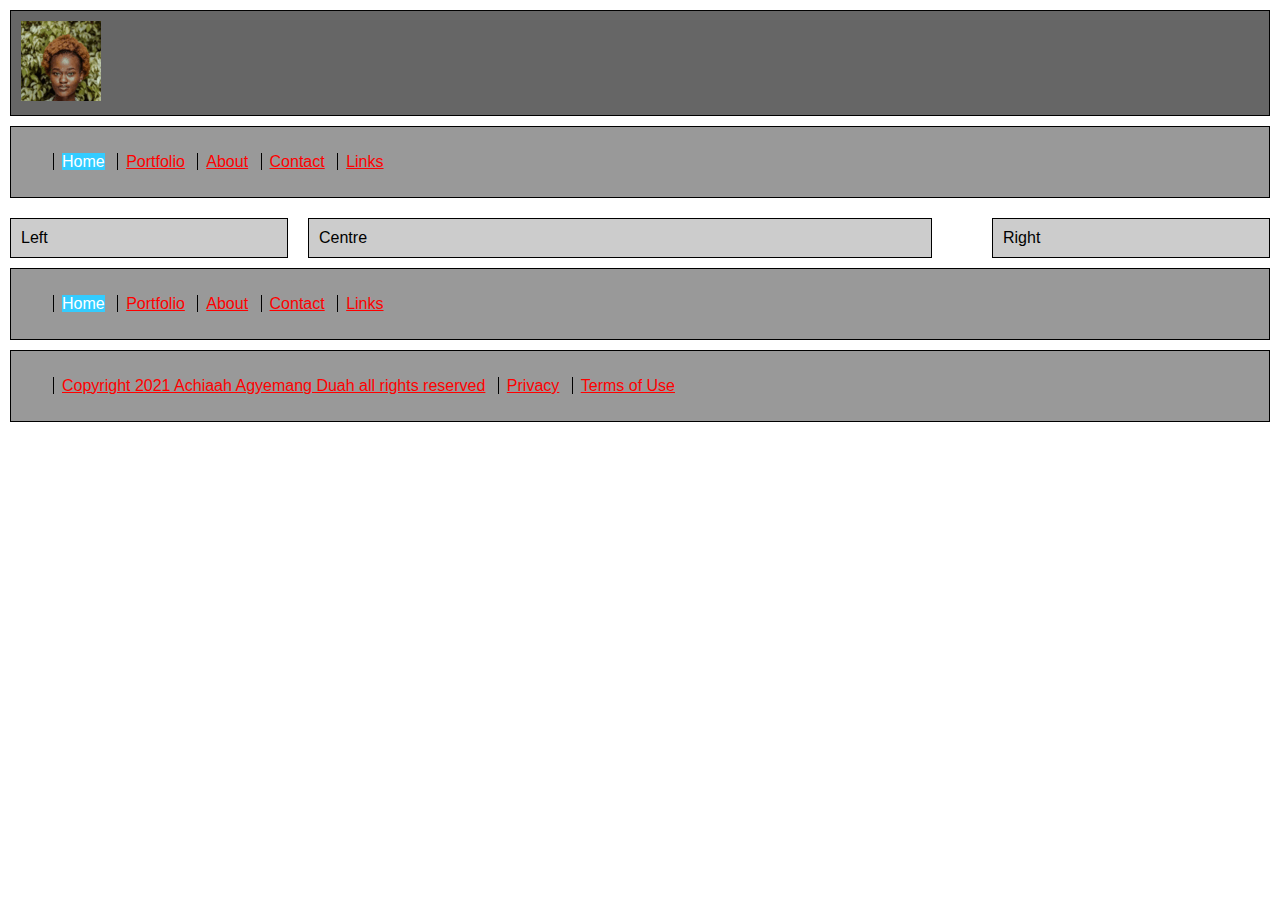
<file: src/index.html>
<!DOCTYPE html>
<html>

<head>
    <title>Achiaah Agyemang Duah's Web site</title>
    <link href="styles/styles.css" rel="stylesheet" type="text/css" />
</head>

<body>
    <div class="box">
        <img src="images/logo.gif" alt="logo" title="Achiaah Agyemang Duah: Software Engineer" />
         </div>
    <div class="nav">
        <ul id="navlist">
            <li><span class="deadnav">Home</span></li>
            <li><a href="portfolio.html">Portfolio</a></li>
            <li><a href="about.html">About</a></li>
            <li><a href="contact.html">Contact</a></li>
            <li><a href="links.html">Links</a></li>
        </ul>
    </div>

    <div class="left">Left</div>
    <div class="centre">Centre</div>
    <div class="right">Right</div>

    <div class="lower_nav">
        <ul id="navlist">
            <li><span class="deadnav">Home</span></li>
            <li><a href="portfolio.html">Portfolio</a></li>
            <li><a href="about.html">About</a></li>
            <li><a href="contact.html">Contact</a></li>
            <li><a href="links.html">Links</a></li>
        </ul>
    </div>
    <div class="legal">
        <ul id="navlist">
            <li><a href="copyright.html">Copyright 2021 Achiaah Agyemang Duah all rights reserved</a></li>
            <li> <a href="privacy.html">Privacy</a></li>
            <li><a href="terms.html">Terms of Use</a></li>
        </ul>
    </div>
</body>
</html>
</file>
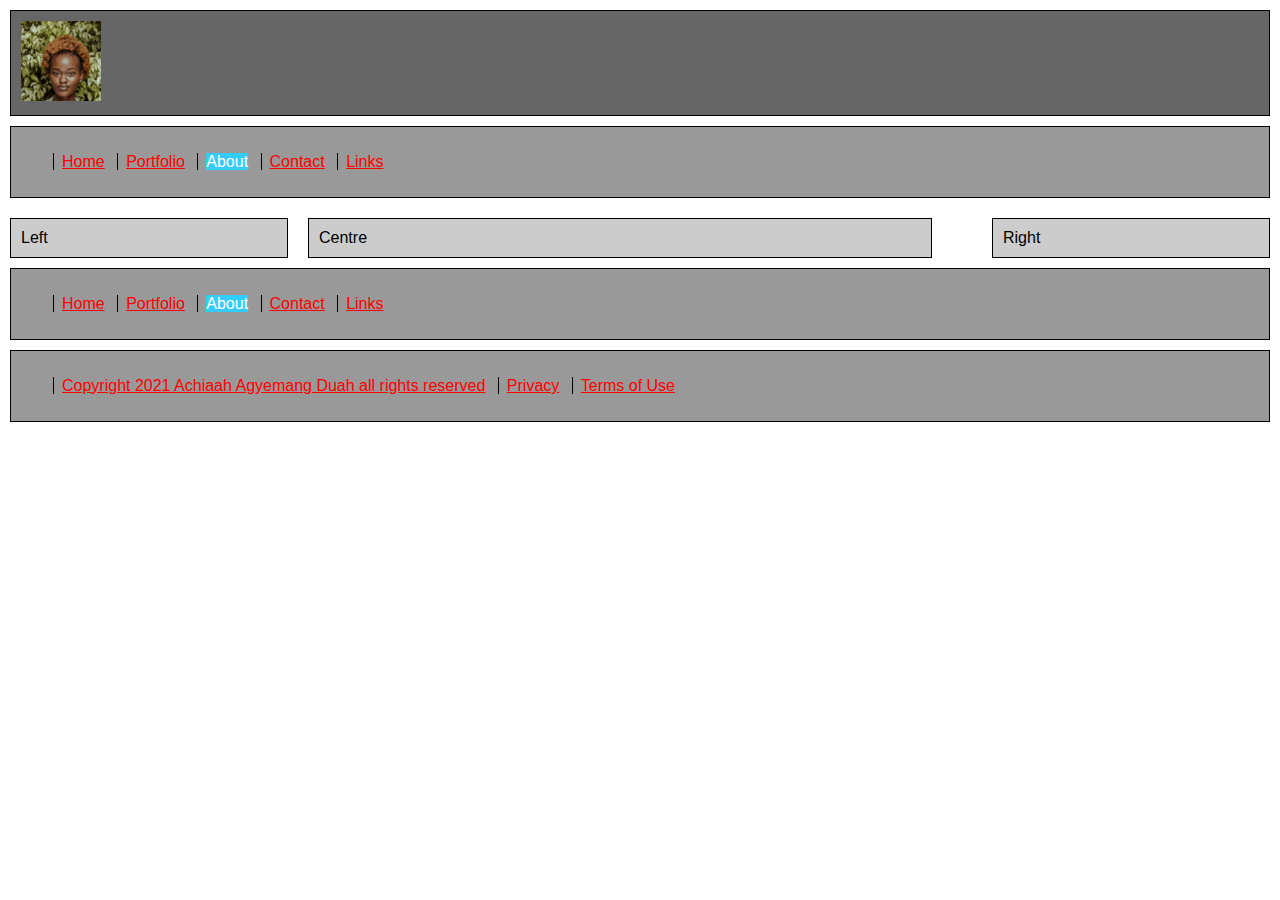
<file: src/about.html>
<!DOCTYPE html>
<html>

<head>
    <title>Achiaah Agyemang Duah's Web site</title>
    <link href="styles/styles.css" rel="stylesheet" type="text/css" />
</head>

<body>
    <div class="box">
        <img src="images/logo.gif" alt="logo" title="Achiaah Agyemang Duah: Software Engineer" />
    </div>
    <div class="nav">
        <ul id="navlist">
            <li><a href="index.html">Home</a></li>
            <li><a href="portfolio.html">Portfolio</a></li>
            <li><span class="deadnav">About</span></li>
            <li><a href="contact.html">Contact</a></li>
            <li><a href="links.html">Links</a></li>
        </ul>
    </div>

    <div class="left">Left</div>
    <div class="centre">Centre</div>
    <div class="right">Right</div>

    <div class="lower_nav">
        <ul id="navlist">
            <li><a href="index.html">Home</a></li>
            <li><a href="portfolio.html">Portfolio</a></li>
            <li><span class="deadnav">About</span></li>
            <li><a href="contact.html">Contact</a></li>
            <li><a href="links.html">Links</a></li>
        </ul>
    </div>
    <div class="legal">
        <ul id="navlist">
            <li><a href="copyright.html">Copyright 2021 Achiaah Agyemang Duah all rights reserved</a></li>
            <li> <a href="privacy.html">Privacy</a></li>
            <li><a href="terms.html">Terms of Use</a></li>
        </ul>
    </div>


</body>

</html>
</file>
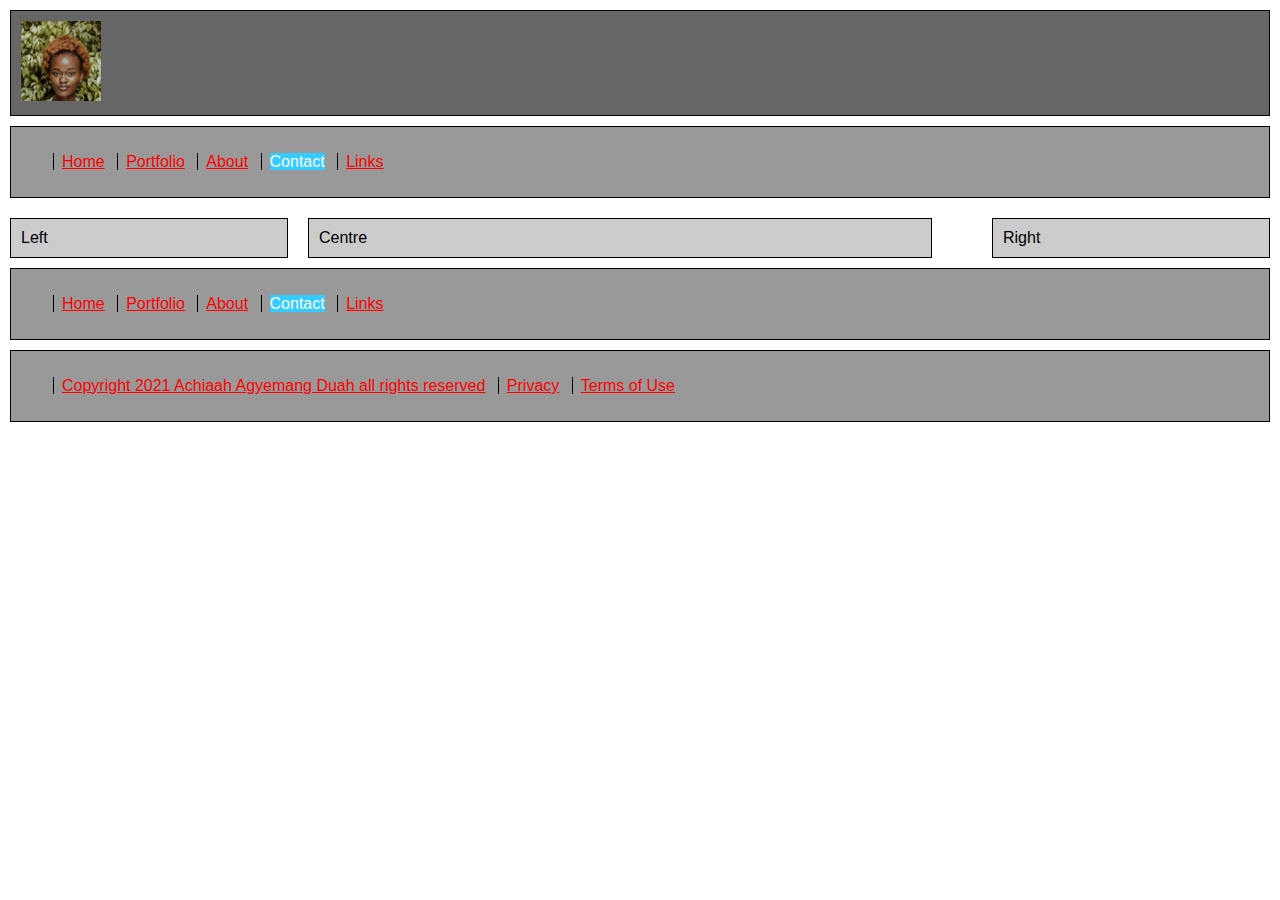
<file: src/contact.html>
<!DOCTYPE html>
<html>

<head>
    <title>Achiaah Agyemang Duah's Web site</title>
    <link href="styles/styles.css" rel="stylesheet" type="text/css" />
</head>

<body>
    <div class="box">
        <img src="images/logo.gif" alt="logo" title="Achiaah Agyemang Duah: Software Engineer" />
         </div>
    <div class="nav">
        <ul id="navlist">
            <li><a href="index.html">Home</a></li>
            <li><a href="portfolio.html">Portfolio</a></li>
            <li><a href="about.html">About</a></li>
            <li><span class="deadnav">Contact</span></li>
            <li><a href="links.html">Links</a></li>
        </ul>
    </div>

    <div class="left">Left</div>
    <div class="centre">Centre</div>
    <div class="right">Right</div>

    <div class="lower_nav">
        <ul id="navlist">
            <li><a href="index.html">Home</a></li>
            <li><a href="portfolio.html">Portfolio</a></li>
            <li><a href="about.html">About</a></li>
            <li><span class="deadnav">Contact</span></li>
            <li><a href="links.html">Links</a></li>
        </ul>
    </div>
    <div class="legal">
        <ul id="navlist">
            <li><a href="copyright.html">Copyright 2021 Achiaah Agyemang Duah all rights reserved</a></li>
            <li> <a href="privacy.html">Privacy</a></li>
            <li><a href="terms.html">Terms of Use</a></li>
        </ul>
    </div>


</body>

</html>
</file>
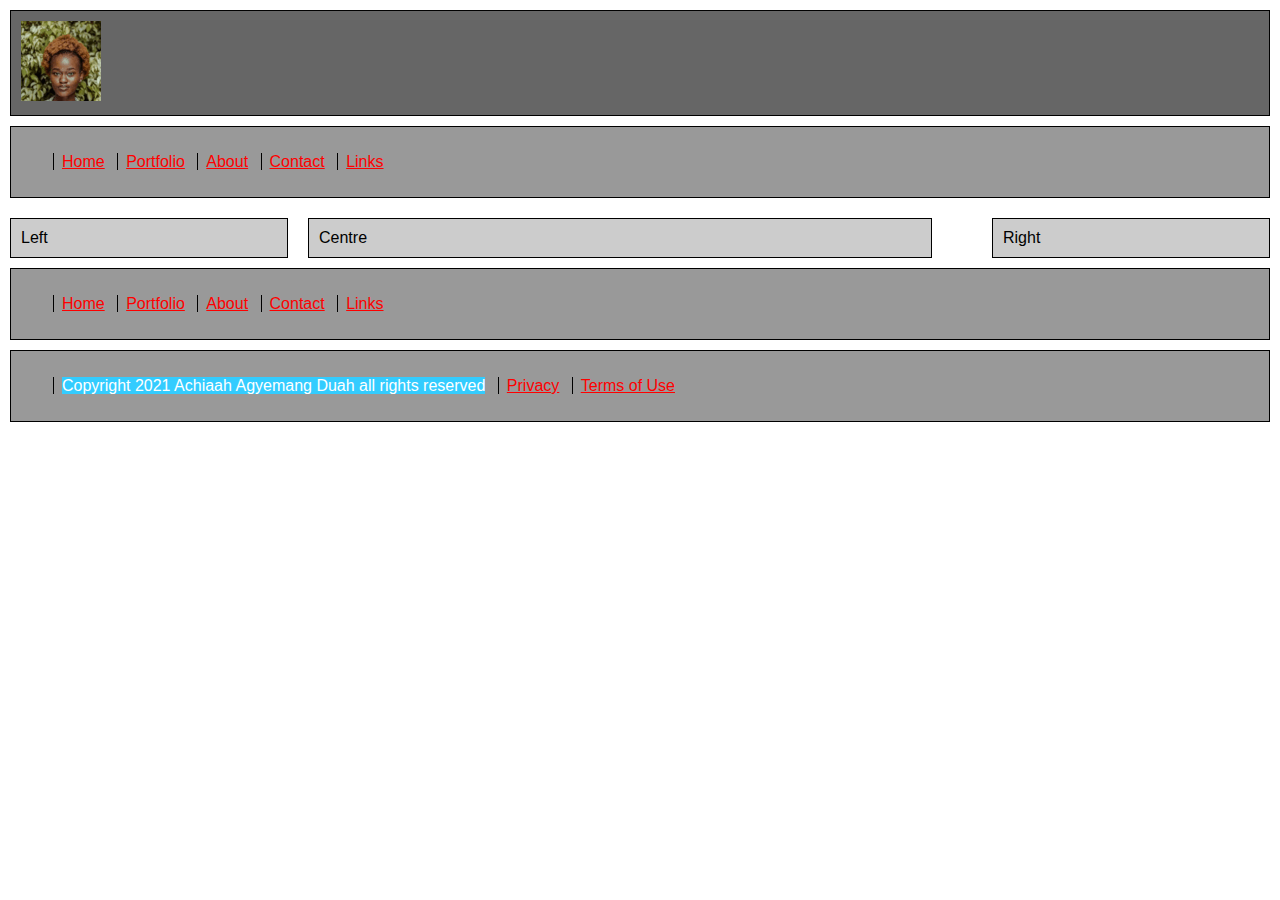
<file: src/copyright.html>
<!DOCTYPE html>
<html>

<head>
    <title>Achiaah Agyemang Duah's Web site</title>
    <link href="styles/styles.css" rel="stylesheet" type="text/css" />
</head>

<body>
    <div class="box">
        <img src="images/logo.gif" alt="logo" title="Achiaah Agyemang Duah: Software Engineer" />
         </div>
    <div class="nav">
        <ul id="navlist">
            <li><a href="index.html">Home</a></li>
            <li><a href="portfolio.html">Portfolio</a></li>
            <li><a href="about.html">About</a></li>
            <li><a href="contact.html">Contact</a></li>
            <li><a href="links.html">Links</a></li>
        </ul>
    </div>

    <div class="left">Left</div>
    <div class="centre">Centre</div>
    <div class="right">Right</div>

    <div class="lower_nav">
        <ul id="navlist">
            <li><a href="index.html">Home</a></li>
            <li><a href="portfolio.html">Portfolio</a></li>
            <li><a href="about.html">About</a></li>
            <li><a href="contact.html">Contact</a></li>
            <li><a href="links.html">Links</a></li>
        </ul>
    </div>
    <div class="legal">
        <ul id="navlist">
            <li><span class="deadnav">Copyright 2021 Achiaah Agyemang Duah all rights reserved</span></li>
            <li> <a href="privacy.html">Privacy</a></li>
            <li><a href="terms.html">Terms of Use</a></li>
        </ul>
    </div>


</body>

</html>
</file>
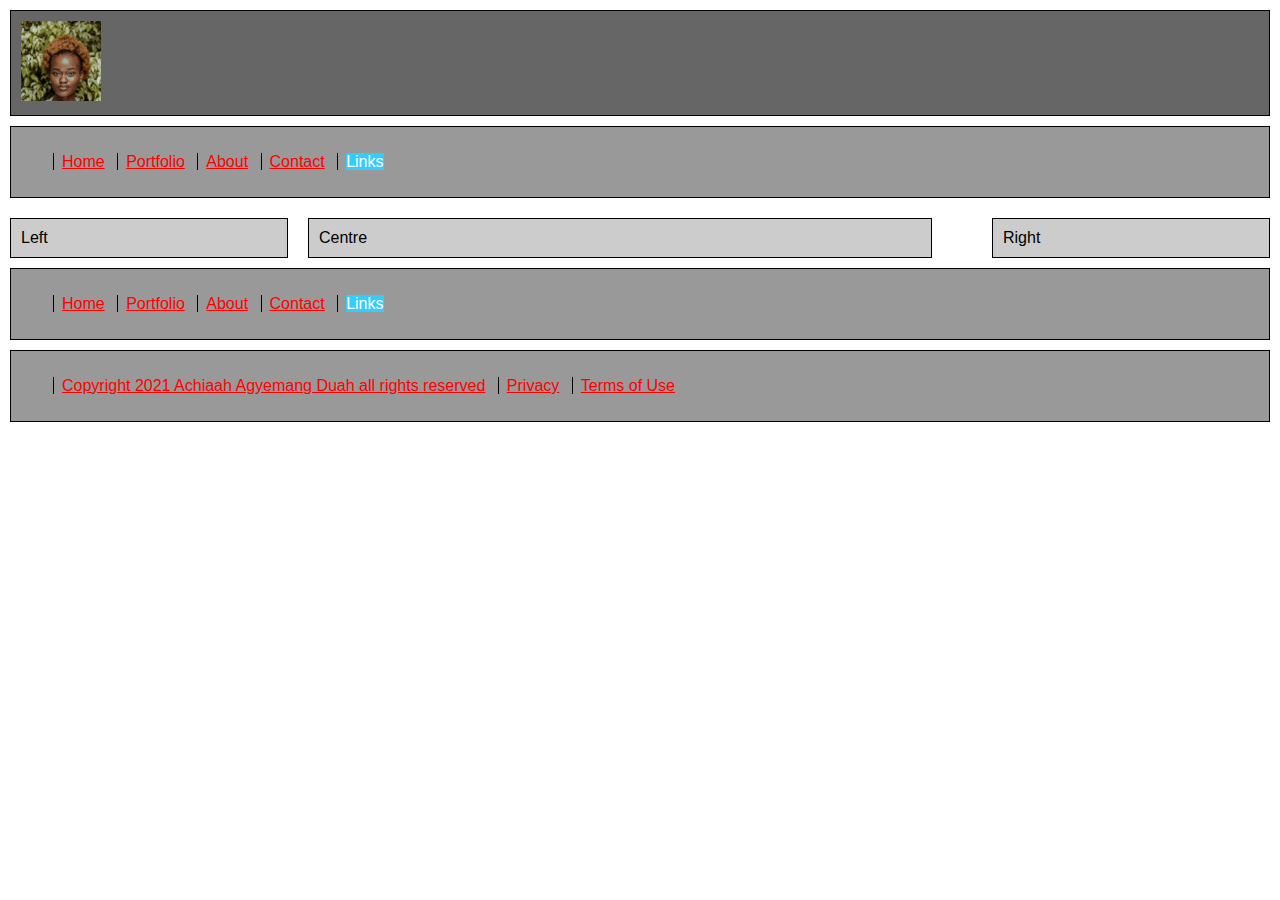
<file: src/links.html>
<!DOCTYPE html>
<html>

<head>
    <title>Achiaah Agyemang Duah's Web site</title>
    <link href="styles/styles.css" rel="stylesheet" type="text/css" />
</head>

<body>
    <div class="box">
        <img src="images/logo.gif" alt="logo" title="Achiaah Agyemang Duah: Software Engineer" />
         </div>
    <div class="nav">
        <ul id="navlist">
            <li><a href="index.html">Home</a></li>
            <li><a href="portfolio.html">Portfolio</a></li>
            <li><a href="about.html">About</a></li>
            <li><a href="contact.html">Contact</a></li>
            <li><span class="deadnav">Links</span></li>
        </ul>
    </div>

    <div class="left">Left</div>
    <div class="centre">Centre</div>
    <div class="right">Right</div>

    <div class="lower_nav">
        <ul id="navlist">
            <li><a href="index.html">Home</a></li>
            <li><a href="portfolio.html">Portfolio</a></li>
            <li><a href="about.html">About</a></li>
            <li><a href="contact.html">Contact</a></li>
            <li><span class="deadnav">Links</span></li>
        </ul>
    </div>
    <div class="legal">
        <ul id="navlist">
            <li><a href="copyright.html">Copyright 2021 Achiaah Agyemang Duah all rights reserved</a></li>
            <li> <a href="privacy.html">Privacy</a></li>
            <li><a href="terms.html">Terms of Use</a></li>
        </ul>
    </div>


</body>

</html>
</file>
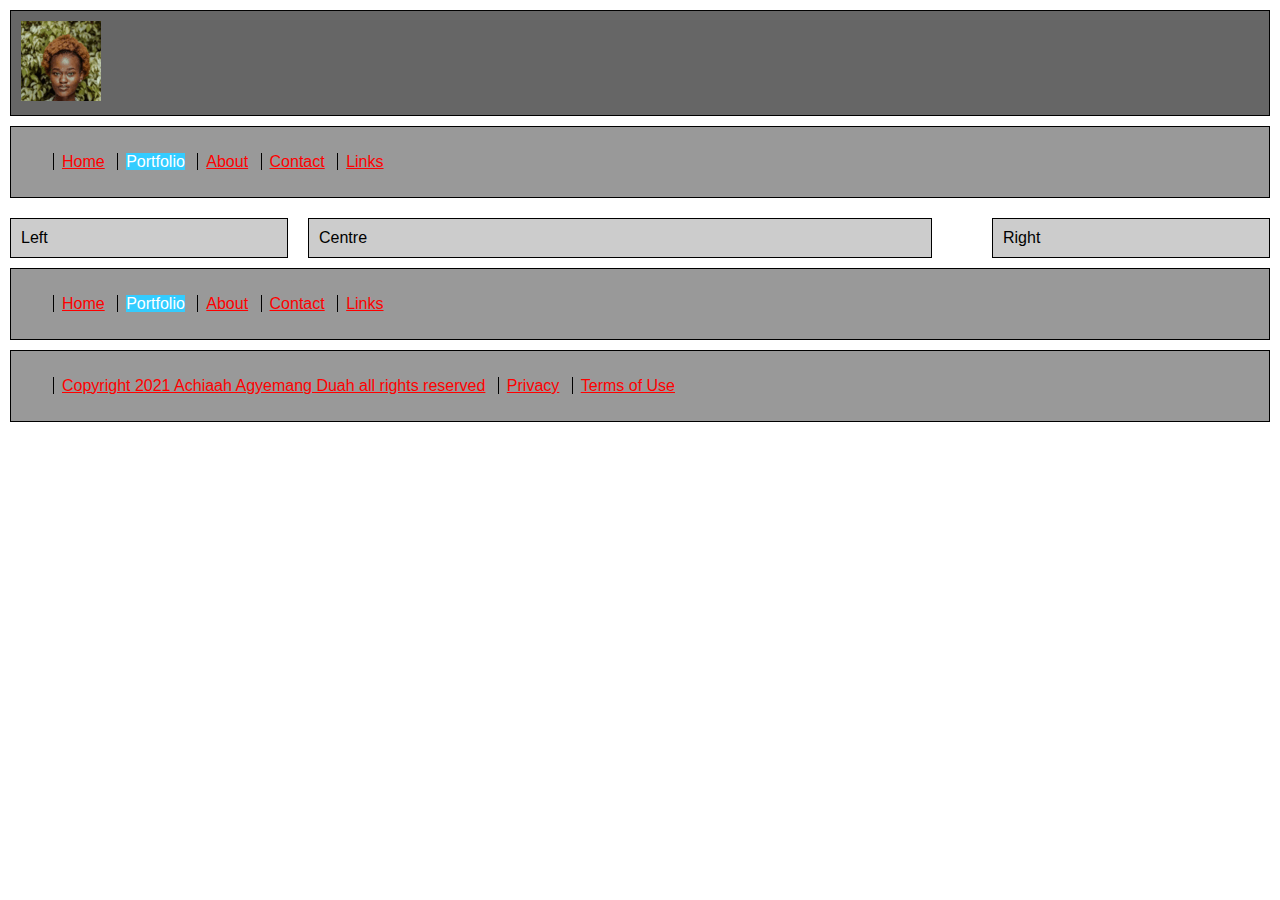
<file: src/portfolio.html>
<!DOCTYPE html>
<html>

<head>
    <title>Achiaah Agyemang Duah's Web site</title>
    <link href="styles/styles.css" rel="stylesheet" type="text/css" />
</head>

<body>
    <div class="box">
        <img src="images/logo.gif" alt="logo" title="Achiaah Agyemang Duah: Software Engineer" />
         </div>
    <div class="nav">
        <ul id="navlist">
            <li><a href="index.html">Home</a></li>
            <li><span class="deadnav">Portfolio</span></li>
            <li><a href="about.html">About</a></li>
            <li><a href="contact.html">Contact</a></li>
            <li><a href="links.html">Links</a></li>
        </ul>
    </div>

    <div class="left">Left</div>
    <div class="centre">Centre</div>
    <div class="right">Right</div>

    <div class="lower_nav">
        <ul id="navlist">
            <li><a href="index.html">Home</a></li>
            <li><span class="deadnav">Portfolio</span></li>
            <li><a href="about.html">About</a></li>
            <li><a href="contact.html">Contact</a></li>
            <li><a href="links.html">Links</a></li>
        </ul>
    </div>
    <div class="legal">
        <ul id="navlist">
            <li><a href="copyright.html">Copyright 2021 Achiaah Agyemang Duah all rights reserved</a></li>
            <li> <a href="privacy.html">Privacy</a></li>
            <li><a href="terms.html">Terms of Use</a></li>
        </ul>
    </div>


</body>

</html>
</file>
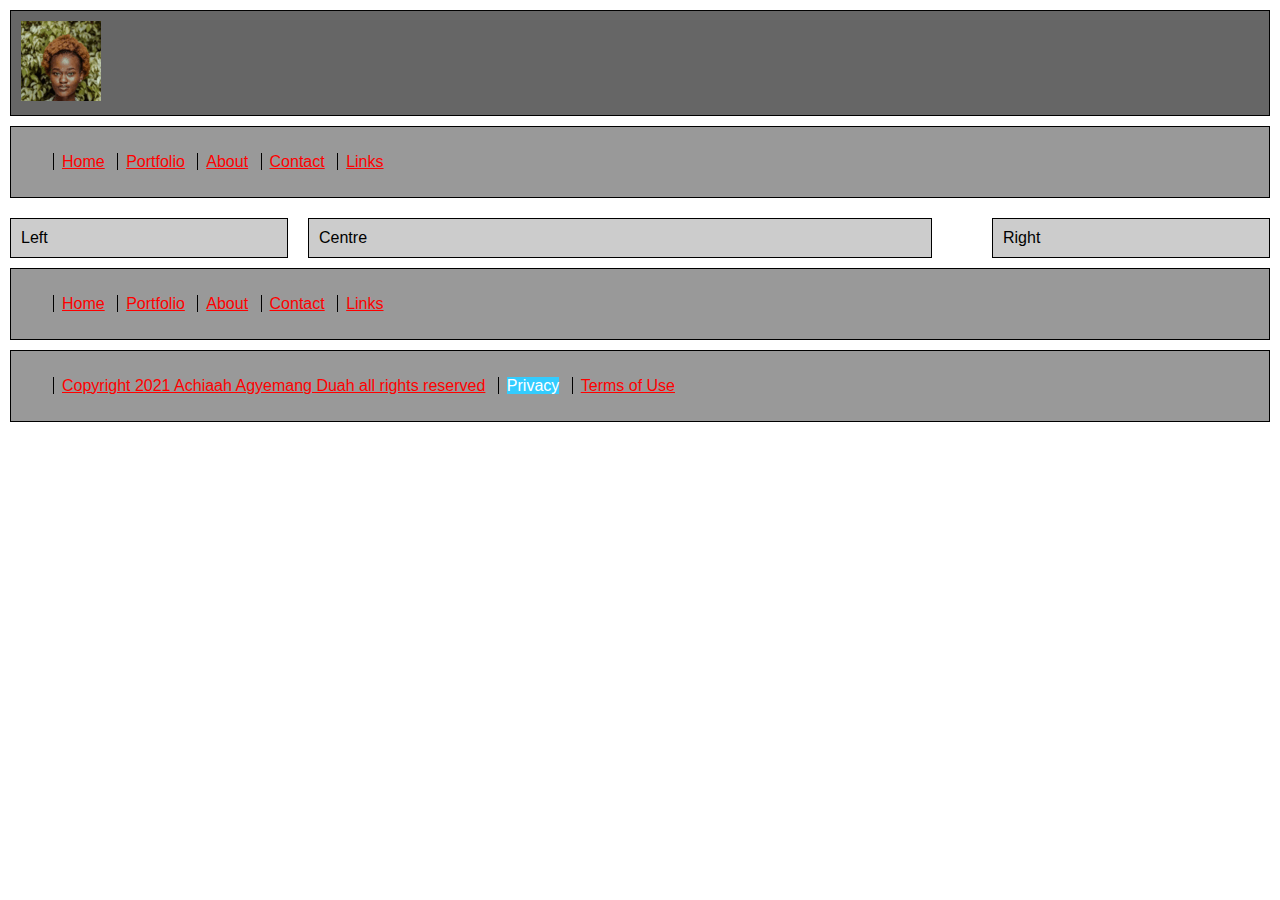
<file: src/privacy.html>
<!DOCTYPE html>
<html>

<head>
    <title>Achiaah Agyemang Duah's Web site</title>
    <link href="styles/styles.css" rel="stylesheet" type="text/css" />
</head>

<body>
    <div class="box">
        <img src="images/logo.gif" alt="logo" title="Achiaah Agyemang Duah: Software Engineer" />
         </div>
    <div class="nav">
        <ul id="navlist">
            <li><a href="index.html">Home</a></li>
            <li><a href="portfolio.html">Portfolio</a></li>          
            <li><a href="about.html">About</a></li>       
            <li><a href="contact.html">Contact</a></li>       
            <li><a href="links.html">Links</a></li>     
        </ul>
    </div>

    <div class="left">Left</div>
    <div class="centre">Centre</div>
    <div class="right">Right</div>

    <div class="lower_nav">
        <ul id="navlist">
            <li><a href="index.html">Home</a></li>
            <li><a href="portfolio.html">Portfolio</a></li>
            <li><a href="about.html">About</a></li>
            <li><a href="contact.html">Contact</a></li>
            <li><a href="links.html">Links</a></li>
        </ul>
    </div>
    <div class="legal">
        <ul id="navlist">
            <li><a href="copyright.html">Copyright 2021 Achiaah Agyemang Duah all rights reserved</a></li>
            <li><span class="deadnav">Privacy</span></li>
            <li><a href="terms.html">Terms of Use</a></li>
        </ul>
    </div>


</body>

</html>
</file>
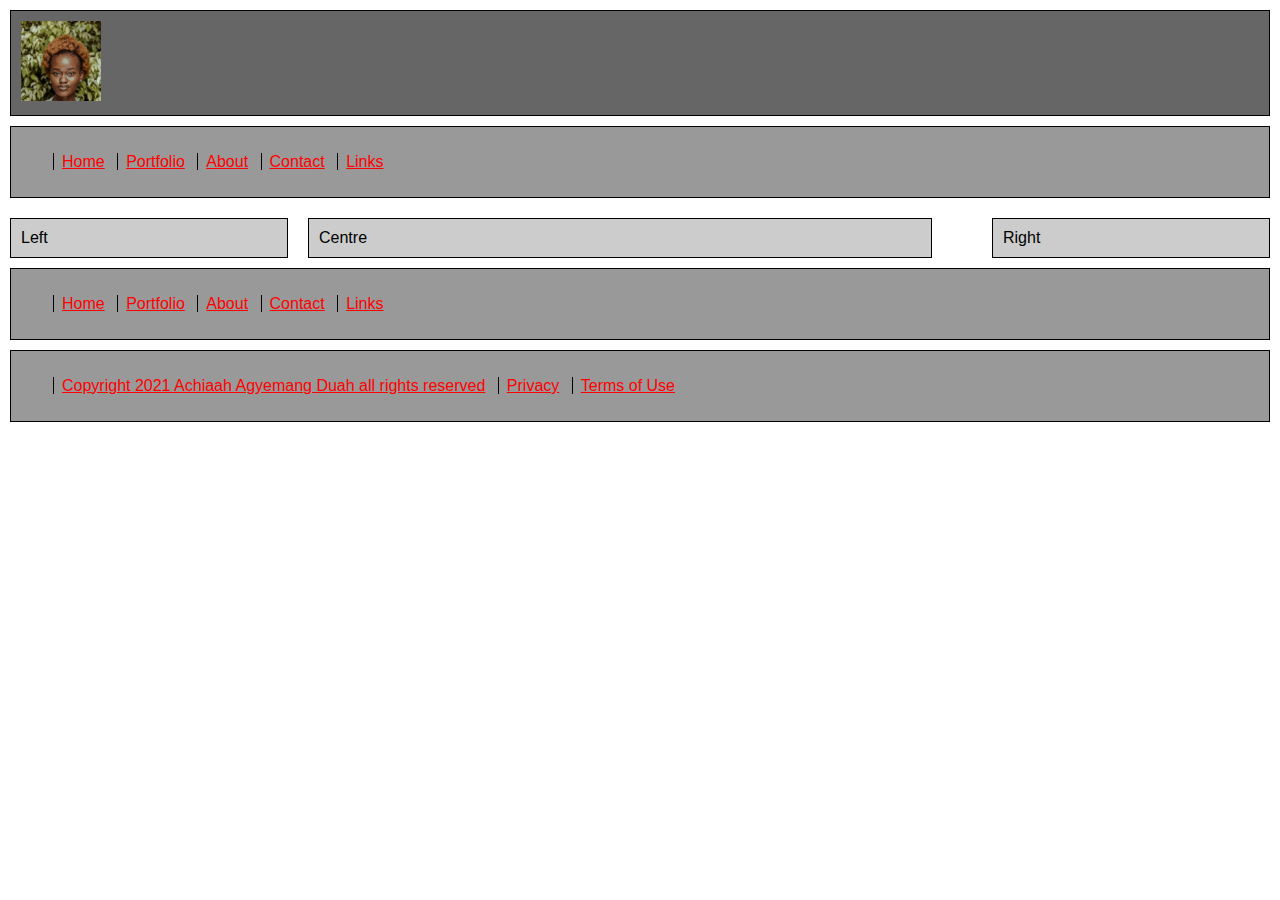
<file: src/template.html>
<!DOCTYPE html>
<html>

<head>
    <title>Achiaah Agyemang Duah's Web site</title>
    <link href="styles/styles.css" rel="stylesheet" type="text/css" />
</head>

<body>
    <div class="box">
        <img src="images/logo.gif" alt="logo" title="Achiaah Agyemang Duah: Software Engineer" />
         </div>
    <div class="nav">
        <ul id="navlist">
            <li><a href="index.html">Home</a></li>
            <li><a href="portfolio.html">Portfolio</a></li>
            <li><a href="about.html">About</a></li>
            <li><a href="contact.html">Contact</a></li>
            <li><a href="links.html">Links</a></li>
        </ul>
    </div>

    <div class="left">Left</div>
    <div class="centre">Centre</div>
    <div class="right">Right</div>

    <div class="lower_nav">
        <ul id="navlist">
            <li><a href="index.html">Home</a></li>
            <li><a href="portfolio.html">Portfolio</a></li>
            <li><a href="about.html">About</a></li>
            <li><a href="contact.html">Contact</a></li>
            <li><a href="links.html">Links</a></li>
        </ul>
    </div>
    <div class="legal">
        <ul id="navlist">
            <li><a href="copyright.html">Copyright 2021 Achiaah Agyemang Duah all rights reserved</a></li>
            <li> <a href="privacy.html">Privacy</a></li>
            <li><a href="terms.html">Terms of Use</a></li>
        </ul>
    </div>


</body>

</html>
</file>
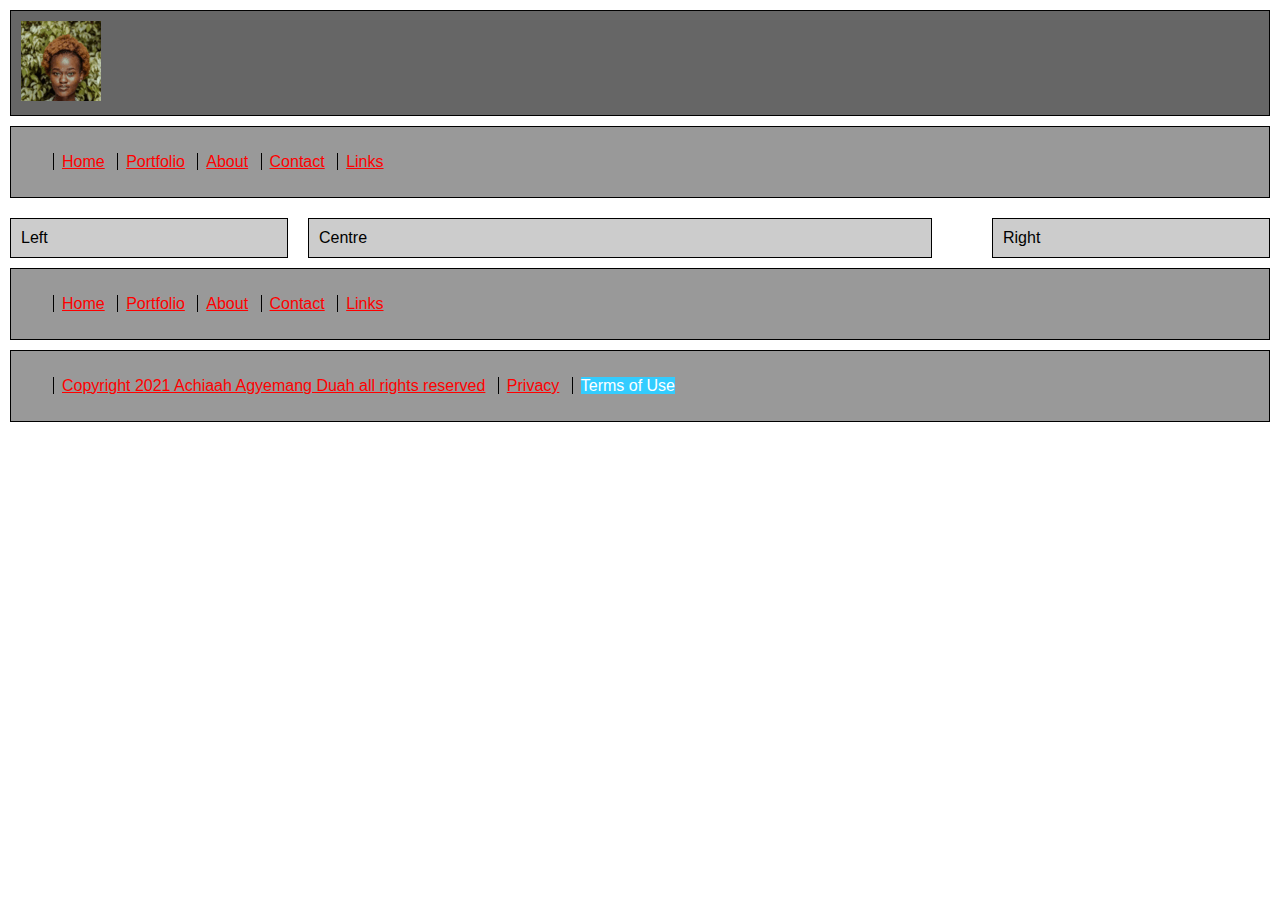
<file: src/terms.html>
<!DOCTYPE html>
<html>
<head>
    <title>Achiaah Agyemang Duah's Web site</title>
    <link href="styles/styles.css" rel="stylesheet" type="text/css" />
</head>
<body>
    <div class="box">
        <img src="images/logo.gif" alt="logo" title="Achiaah Agyemang Duah: Software Engineer" />
         </div>
    <div class="nav">
        <ul id="navlist">
            <li><a href="index.html">Home</a></li>
            <li><a href="portfolio.html">Portfolio</a></li>
            <li><a href="about.html">About</a></li>
            <li><a href="contact.html">Contact</a></li>
            <li><a href="links.html">Links</a></li>
        </ul>
    </div>
    <div class="left">Left</div>
    <div class="centre">Centre</div>
    <div class="right">Right</div>
    <div class="lower_nav">
        <ul id="navlist">
            <li><a href="index.html">Home</a></li>
            <li><a href="portfolio.html">Portfolio</a></li>
            <li><a href="about.html">About</a></li>
            <li><a href="contact.html">Contact</a></li>
            <li><a href="links.html">Links</a></li>
        </ul>
    </div>
    <div class="legal">
        <ul id="navlist">
            <li><a href="copyright.html">Copyright 2021 Achiaah Agyemang Duah all rights reserved</a></li>
            <li><a href="privacy.html">Privacy</a></li>
            <li><span class="deadnav">Terms of Use</span></li>
        </ul>
    </div>
</body>
</html>
</file>
<file: src/styles/styles.css>
body {
    padding: 0px;
    margin: 0px;
    font-family: Arial, Helvetica, sans-serif;
    background: #fff;
    color: #000;
    }
    a:link{
    color:#F00
    }
    a:visited{
    color:#FC0
    }
    a:hover{
    background-color:#3CF;
    color:#03F
    }
    a: active{
    color:#F3F
    }
    .logo{
    font-size:36px
    }
    #navlist li
    {
    display: inline;
    list-style-type:circle;
    padding-right: 20px;
    border-left: 1px solid #000;
    line-height: 1.1em;
    margin: 0 .5em 0 -.5em;
    padding: 0 .5em 0 .5em;
    }
    .box {
    margin:10px;
    padding:10px;
    background-color:#666;
    border-width:1px;
    border-color:black;
    border-style:solid;
    clear:both;
    }
    .nav {
    margin:10px;
    padding:10px;
    background-color:#999;
    border-width:1px;
    border-color:black;
    border-style:solid;
    }

  .left {
width:20%;
margin:10px;
padding:10px;
background-color:#CCC;
border-width:1px;
border-color:black;
border-style:solid;
float:left;
}
.centre {
width:47%;
margin:10px;
padding:10px;
background-color:#CCC;
border-width:1px;
border-color:black;
border-style:solid;
float:left;
}
.right {
width:20%;
margin:10px;
padding:10px;
background-color:#CCC;
border-width:1px;
border-color:black;
border-style:solid;
float:right;

}

.lower_nav {
margin:10px;
padding:10px;
background-color:#999;
border-width:1px;
border-color:black;
border-style:solid;
clear:both;
}

.legal {
margin:10px;
padding:10px;
background-color:#999;
border-width:1px;
border-color:black;
border-style:solid;  
float:none;
clear:both;
}

.deadnav{
  color:#FFF;
  background-color: #3CF
  }
</file>
